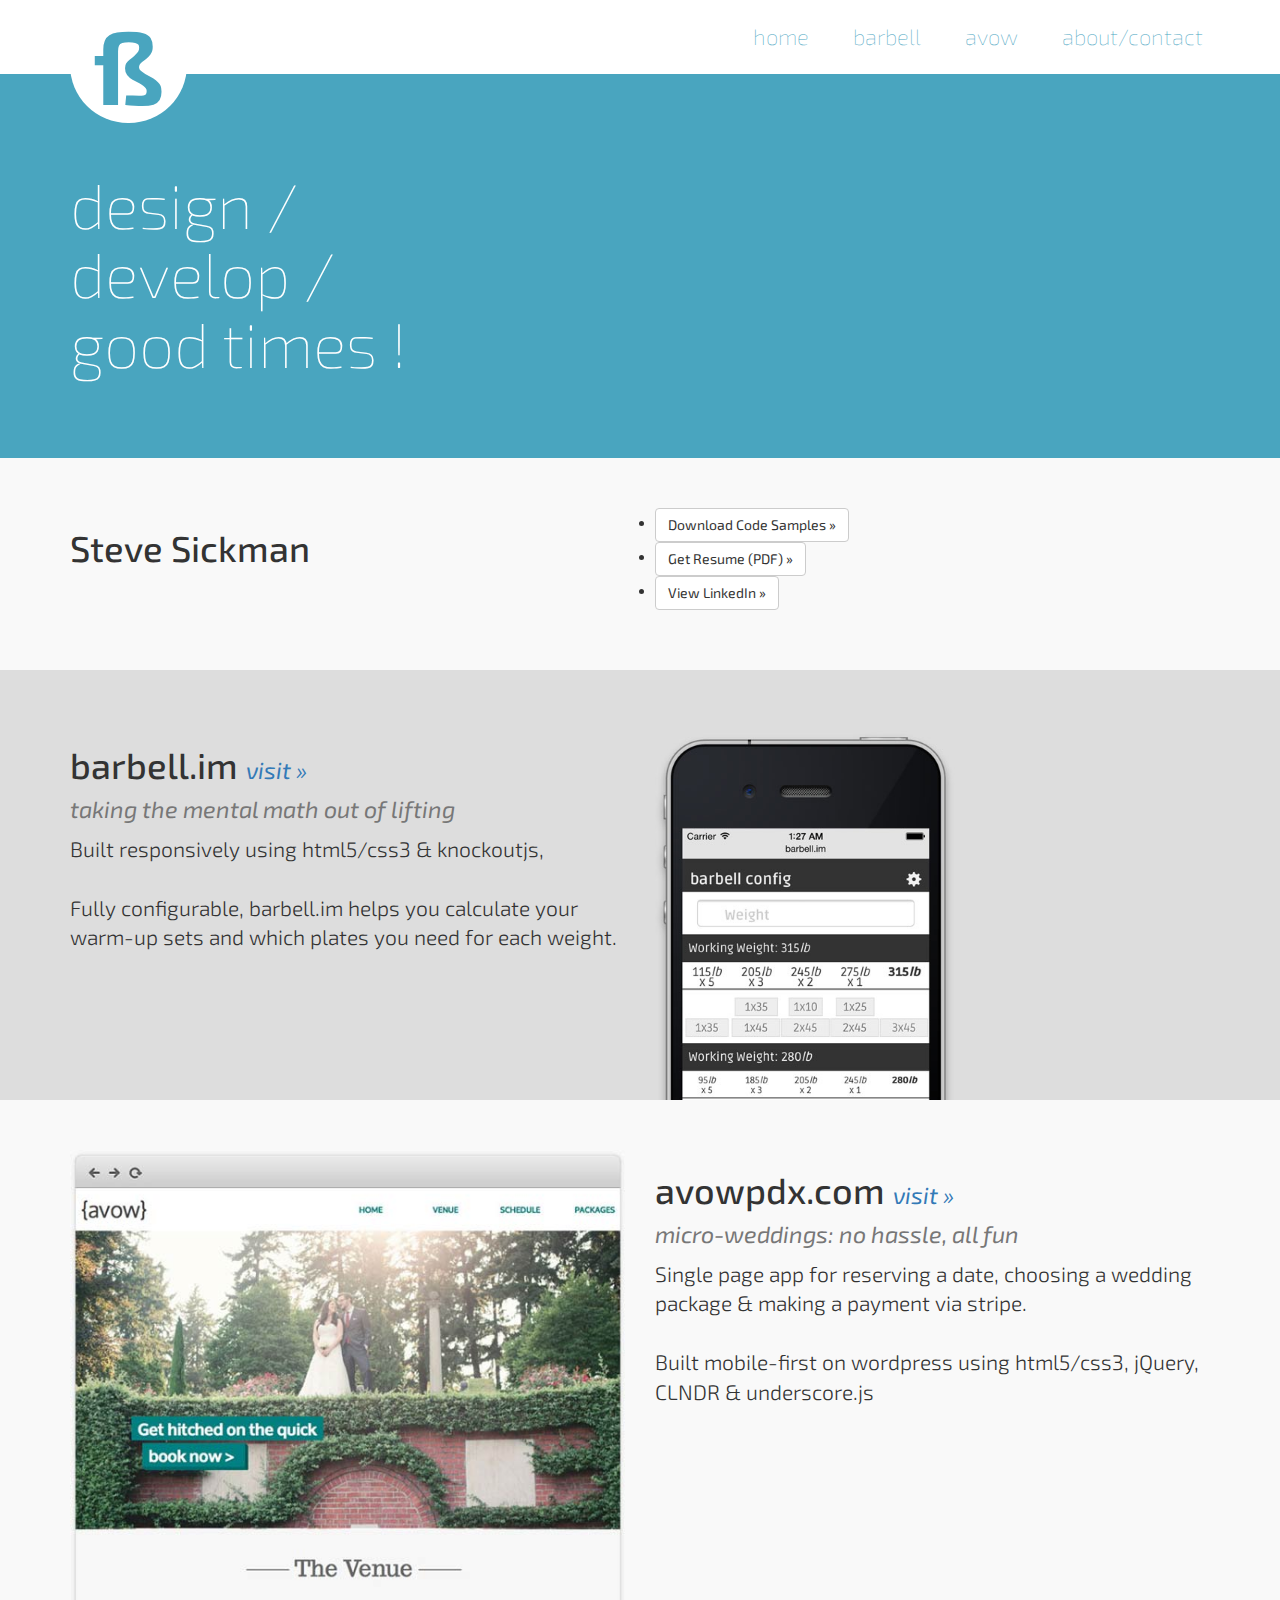
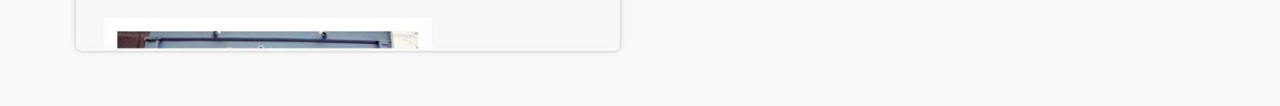
<file: index.html>
<!DOCTYPE html>
<html lang="en">
  <head>
	<meta charset="utf-8">
	<meta http-equiv="X-UA-Compatible" content="IE=edge">
	<meta name="viewport" content="width=device-width, initial-scale=1">
	<meta name="description" content="">
	<meta name="author" content="">
	<link rel="shortcut icon" href="../../assets/ico/favicon.ico">

	<title>Steve Sickman  | Portland Web Developer</title>

	<!-- Bootstrap core CSS -->
	<link href="//netdna.bootstrapcdn.com/bootstrap/3.1.1/css/bootstrap.min.css" rel="stylesheet">
	<link href='http://fonts.googleapis.com/css?family=Exo+2:100,100italic,800' rel='stylesheet' type='text/css'>
	<link href="/css/main.css" rel="stylesheet">


	<!-- Just for debugging purposes. Don't actually copy this line! -->
	<!--[if lt IE 9]><script src="../../assets/js/ie8-responsive-file-warning.js"></script><![endif]-->

	<!-- HTML5 shim and Respond.js IE8 support of HTML5 elements and media queries -->
	<!--[if lt IE 9]>
	  <script src="https://oss.maxcdn.com/libs/html5shiv/3.7.0/html5shiv.js"></script>
	  <script src="https://oss.maxcdn.com/libs/respond.js/1.4.2/respond.min.js"></script>
	<![endif]-->
  </head>

  <body id="body">

	<div class="navbar navbar-inverse1 navbar-fixed-top" role="navigation">
	  <div class="container">
		<div class="navbar-header">
		  <button type="button" class="navbar-toggle" data-toggle="collapse" data-target=".navbar-collapse">
			<span class="sr-only">Toggle navigation</span>
			<span class="icon-bar"></span>
			<span class="icon-bar"></span>
			<span class="icon-bar"></span>
		  </button>
		  <a class="navbar-brand" id="logo" href="#body">&szlig;</a>
		 <!--  <a class="navbar-brand" href="#body">steve sickman</a> -->
		</div>
		<div class="collapse navbar-collapse">
		  <ul class="nav navbar-nav navbar-right">
			<li><a href="#body">Home</a></li>
			<li><a href="#barbell">Barbell</a></li>
			<li><a href="#avow">Avow</a></li>
			<li><a href="#contact">About/Contact</a></li>
		  </ul>
		</div><!--/.nav-collapse -->
	  </div>
	</div>

  
	<!-- Main jumbotron for a primary marketing message or call to action -->
	<div class="jumbotron radial nav-margin-adjust">
	  <div class="container">
	  
			 <h1>
			 	design&nbsp;/<br>
				  develop&nbsp;/<br>
				  good&nbsp;times&nbsp;!<br>
			 </h1>
		</div>
	</div>
	
	<section id="contact">
		 <div class="container">
		   <div class="row">
			 <div class="col-sm-6">
				 <h1>Steve Sickman</h1>
			 </div>
			 <ul class="col-sm-6">
			   <li><a class="btn btn-default" href="/steve-sickman-code-samples.zip" role="button">Download Code Samples &raquo;</a></li>
			   <li><a class="btn btn-default" href="/steve-sickman-resume.pdf" role="button">Get Resume (PDF) &raquo;</a></li>
			   <li><a class="btn btn-default" href="//www.linkedin.com/pub/steven-sickman/79/106/400/" role="button">View LinkedIn &raquo;</a></li>
			 </ul>
		   </div>

		</div> <!-- /container -->
	</section>
	
	<section class="barbell project" id="barbell">
		<div class="container">
			<div class="row">
				
				<div class="col-sm-6">
					<h1>
						barbell.im <small><a class="italic" href="http://barbell.im">visit &raquo;</a></small>
						<br><small class="italic">taking the mental math out of lifting</small>
					</h1>
				</div>
				<div class="col-sm-6 ss1-container pull-right no-pull-on-collapse">
					<img src="/img/barbell-im-weight-configurator-screenshot-iphone.jpg">
				</div>				
				<div class="col-sm-6 pull-left no-pull-on-collapse">
					<p class="lead">
						Built responsively using html5/css3 &amp;&nbsp;knockoutjs, 
						<br><br>
						Fully configurable, barbell.im helps you calculate your warm-up sets and which plates you need for each weight.
					</p>	
				</div>
				
			</div>
		</div>
	</section>
	
	
	<section class="avow project" id="avow">
		<div class="container">
			<div class="row">
				
				<div class="col-sm-6 pull-right no-pull-on-collapse">
					<h1>
						avowpdx.com <small><a class="italic" href="https://avowpdx.com">visit &raquo;</a></small>
						<br><small class="italic">micro-weddings: no hassle, all fun</small>
					</h1>
				</div>
				<div class="col-sm-6 ss2-container pull-left no-pull-on-collapse">
					<img src="/img/avow-pdx-micro-weddings-screenshot.jpg">
				</div>				
				<div class="col-sm-6 pull-right no-pull-on-collapse">
					<p class="lead">
						Single page app for reserving a date, choosing a wedding package &amp; making a payment via stripe. 
						<br><br>
						Built mobile-first on wordpress using html5/css3, jQuery, CLNDR &amp&nbsp;underscore.js
					</p>	
				</div>
				
			</div>
		</div>
	</section>
	
	

	<!-- Bootstrap core JavaScript
	================================================== -->
	<!-- Placed at the end of the document so the pages load faster -->
	<script src="https://ajax.googleapis.com/ajax/libs/jquery/1.11.0/jquery.min.js"></script>
	<script src="//netdna.bootstrapcdn.com/bootstrap/3.1.1/js/bootstrap.min.js"></script>
	<script src="/js/main.js"></script>
  </body>
</html>
</file>
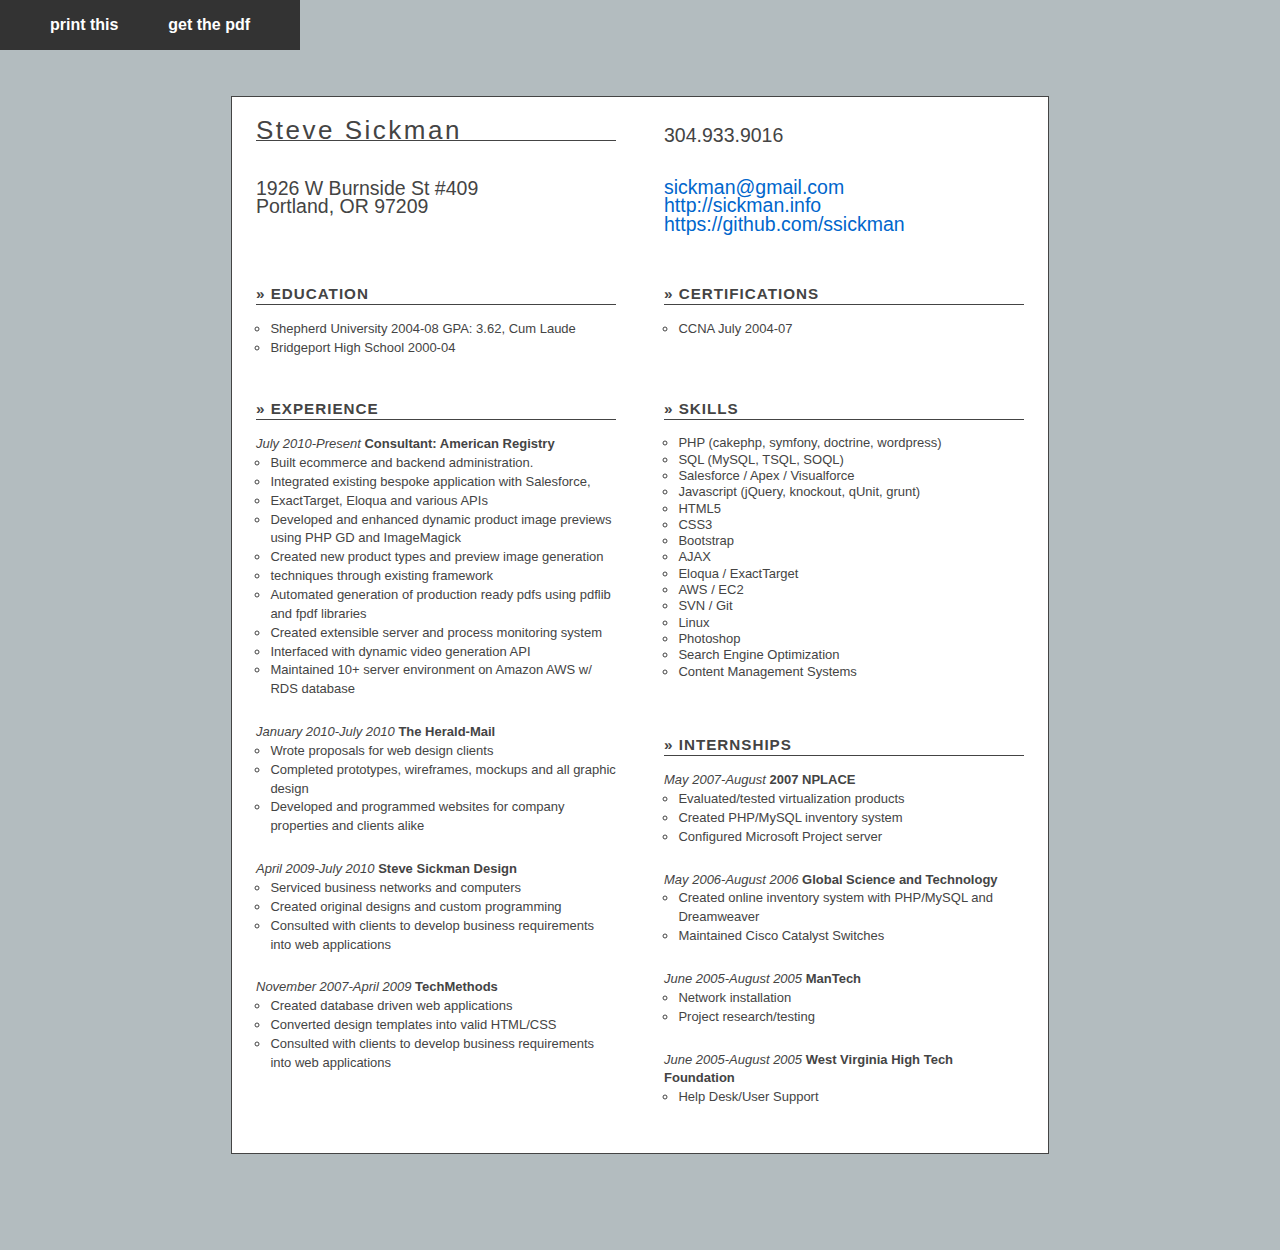
<file: resume/index.html>
<!DOCTYPE html>

<html>
<head>
	<meta name="verify-v1" content="gtRMHAg7AhGBcqZQy3r5AIOu5DbG/2kriH0ity3HziM=">
	<meta http-equiv="Content-Type" content="text/html; charset=US-ASCII">
		
	<title>steve sickman - resume</title>
	
	<link rel="icon" type="image/gif" href=".../favicon.gif">
	<link href="style.css" rel="stylesheet" type="text/css" media="all">
	<link href="print.css" rel="stylesheet" type="text/css" media="print">
	

</head>
<body>
	<div id="download-bar">
		<a href="#" onclick="window.print()" title="requires javascript" class="print">print this</a>
		<a href="steve-sickman-resume.pdf" title="download a pdf copy of steve sickman's resume" class="pdf">get the pdf</a>
	</div>

	<div id="page" class="sans-serif">
			<h1 class="col1 header">Steve Sickman</h1>
			<h2 class="col1 address header">1926 W Burnside St #409<br>Portland, OR 97209</h2>
			<h2 class="col2 header phone">304.933.9016</h2>
			<h2 class="col2 header email">
				<a href="mailto:steve@sickman.info">sickman@gmail.com</a><br>
				<a href="http://sickman.info">http://sickman.info</a><br>
				<a href="https://github.com/ssickman">https://github.com/ssickman</a>
			</h2>

			<div class="col1 row1">
				<h3 class="clear">&raquo; Education</h3>
				<ul class="list-heading-align">
					<li>Shepherd University 2004-08 GPA: 3.62, <span class="italic">Cum Laude</span></li>
					<li>Bridgeport High School 2000-04</li>
				</ul>
			</div>
			
			<div class="col2 row2">
				<h3>&raquo; Skills</h3>
				<ul class="list-heading-align skills">
					<li>PHP (cakephp, symfony, doctrine, wordpress)</li> 
					<li>SQL (MySQL, TSQL, SOQL)</li> 
					<li>Salesforce / Apex / Visualforce</li>
					<li>Javascript (jQuery, knockout, qUnit, grunt)</li> 
					<li>HTML5</li> 
					<li>CSS3</li>
					<li>Bootstrap</li>
					<li>AJAX</li>
					<li>Eloqua / ExactTarget</li>
					<li>AWS / EC2</li>
					<li>SVN / Git</li>
					<li>Linux</li>
					<li>Photoshop</li>
					<li>Search Engine Optimization</li> 
					<li>Content Management Systems</li> 
					
				</ul>
			</div>

		<div class="col1 row2 h1ide">
			<h3 class="experience clear">&raquo; Experience</h3>
			
			<div class="job">
				<h4 class="date">July 2010-Present</h4> <h4 class="company">Consultant: American Registry</h4>
				<ul>
<li>Built ecommerce and backend administration.</li>
<li>Integrated existing bespoke application with Salesforce,</li>
<li>ExactTarget, Eloqua and various APIs</li>
<li>Developed and enhanced dynamic product image previews using PHP GD and ImageMagick</li>
<li>Created new product types and preview image generation</li>
<li>techniques through existing framework</li>
<li>Automated generation of production ready pdfs using pdflib and fpdf libraries</li>
<li>Created extensible server and process monitoring system</li>
<li>Interfaced with dynamic video generation API</li>
<li>Maintained 10+ server environment on Amazon AWS w/ RDS database</li>
				</ul>
			</div>
			
			<div class="job">
				<h4 class="date">January 2010-July 2010</h4> <h4 class="company">The Herald-Mail</h4>
				<ul>
					<li>Wrote proposals for web design clients</li>
					<li>Completed prototypes, wireframes, mockups and all graphic design</li> 
					<li>Developed and programmed websites for company properties and clients alike</li>
				</ul>
			</div>
			
			<div class="job">
				<h4 class="date">April 2009-July 2010</h4> <h4 class="company">Steve Sickman Design</h4>
				<ul>
					<li>Serviced business networks and computers</li>
					<li>Created original designs and custom programming</li> 
					<li>Consulted with clients to develop business requirements into web applications</li>
				</ul>
			</div>
			
			<div class="job">
				<h4 class="date">November 2007-April 2009</h4> <h4 class="company">TechMethods</h4>
				<ul>
					<li>Created database driven web applications</li>
					<li>Converted design templates into valid HTML/CSS</li> 
					<li>Consulted with clients to develop business requirements into web applications</li>
				</ul>
			</div>
		</div>
		<div class="col2 row3 h1ide">
			<h3 class="experience clear">&raquo; Internships</h3>
			<div class="job">
				<h4 class="date">May 2007-August</h4> 
				<h4 class="company">2007 NPLACE</h4> 
				<ul>
					<li>Evaluated/tested virtualization products</li> 
					<li>Created PHP/MySQL inventory system</li> 
					<li>Configured Microsoft Project server</li> 
				</ul>
			</div>
			
			<div class="job">
				<h4 class="date">May 2006-August 2006</h4> 
				<h4 class="company">Global Science and Technology</h4>
				<ul>
					<li>Created online inventory system with PHP/MySQL and Dreamweaver</li> 
					<li>Maintained Cisco Catalyst Switches</li> 
				</ul>
			</div>
			
			<div class="job">
				<h4 class="date">June 2005-August 2005</h4> 
				<h4 class="company">ManTech</h4> 
				<ul>
					<li>Network installation</li> 
					<li>Project research/testing</li> 
				</ul>
			</div>
			
			<div class="job">
				<h4 class="date">June 2005-August 2005</h4> 
				<h4 class="company">West Virginia High Tech Foundation</h4> 
				<ul>
					<li>Help Desk/User Support</li> 
				</ul>
			</div>
		</div>
		
		<div class="col2 row1 h1ide">					
			<h3 class="clear">&raquo; Certifications</h3>
			<ul class="floatLI list-heading-align">
				<li>CCNA July 2004-07</li>
			</ul>
		</div>
		
	</div>
	
</body>	
</html>
</file>
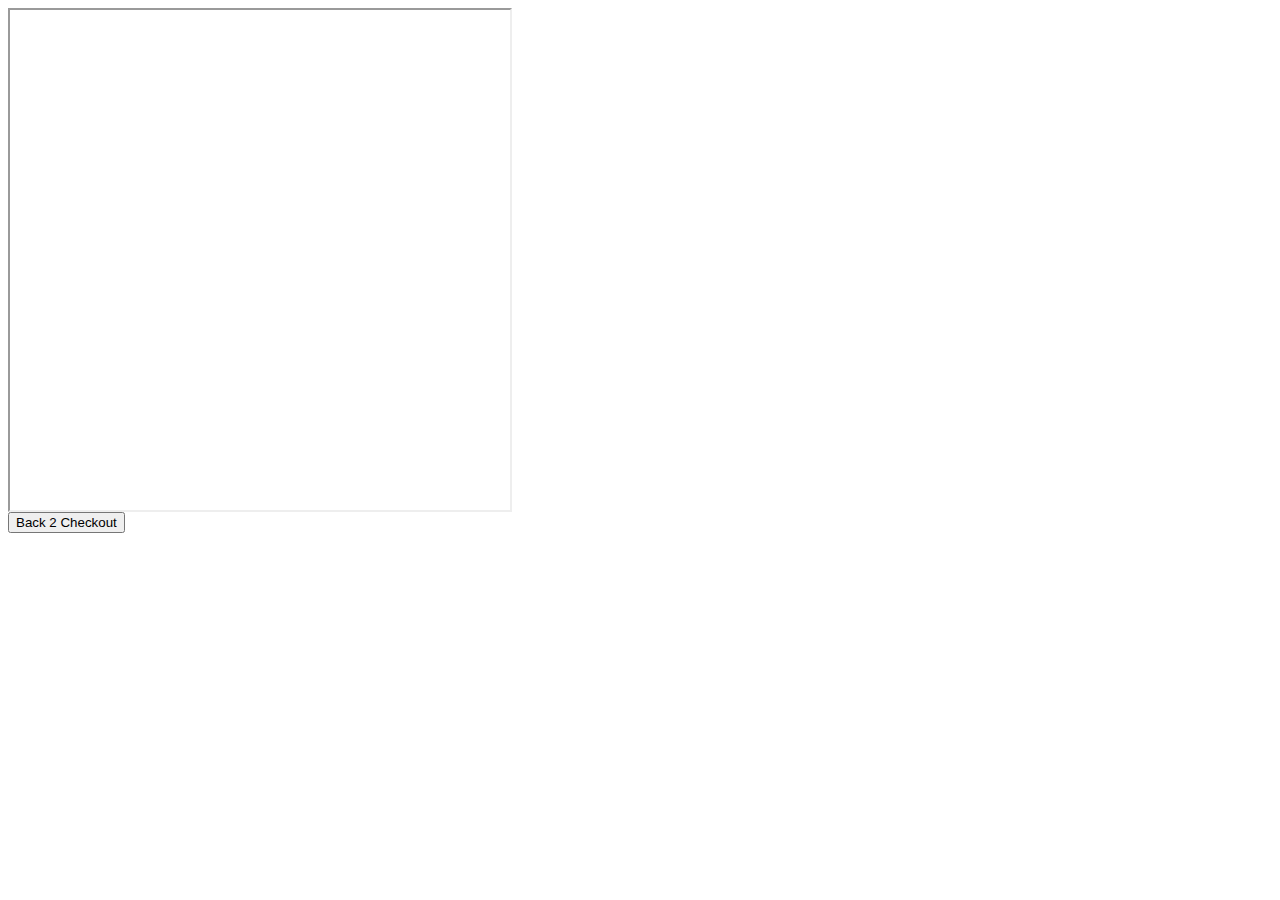
<file: paymenttest.html>
<html>
    <head>
    <title>Payemnt HPF Page</title>
    <!-- Javascript function handling the Paymentech Response functions -->
    <script src="HPFscripts.js" type="text/javascript"></script>
        
    <script type="text/javascript">
        function setiframeSRC(src){
            console.log('here');
            /// Retrieving the request value passed/posted from the Checkout page.
            var request = "https://www.chasepaymentechhostedpay-var.com/hpf/1_1?uID=" + src;
            document.getElementById('paymentechiframe').src = request;
          }
    </script>
        
 </head>

<body onload="">
    
    <form id="paymentForm" name="paymentForm" >
        <!-- <iframe> for Paymentech Hosted Page Form -->
        <iframe id="paymentechiframe" src="" width="500" height="500" border="1"></iframe>
        
        <!-- Hidden control set with uID value passed from Checkout Process Page. -->
        <input type="hidden" id="hdnHPFuID" name="hdnHPFuID" value='uID=AD4BEEAAC8F81B6FC8129FB18D3F3497'/>
        <!-- Hidden control for Response -->
        <input type="hidden" id="hdnhostedSecureID" name="hdnhostedSecureID" value='cpt703505556937SB'/>
        <input type="hidden" id="hdnhostedSecureAPIToken" name="hdnhostedSecureAPIToken" value='610076924f1f81a666c2c1b338f4c685'/>
        
        <br> <input type="button" value="Back 2 Checkout" onClick="javascript:location.href='CheckoutPage.asp'" />
    </form>
    
</body>
</html>
</file>
<file: css/main.css>
body{
	background: #ddd;
	font-family: "Exo 2","Helvetica Neue",Helvetica,Arial,sans-serif;
}

body, .jumbotron h1, .jumbotron .h1{
	font-weight: lighter !important;
}

section > .container{
	padding-top: 50px;
	padding-bottom: 50px;
}
section:nth-child(odd) {
	background: #f9f9f9;
}

.navbar{
	background: white;
}

.navbar-nav > li > a {
    font-size: 22px;
    padding: 1.2em 1em;
    text-transform: lowercase;
    color: #49A5BF;
	text-align: center;
} .navbar-nav > li > a:hover{
	
} .navbar-nav > li > a:focus{
	outline: 0;
	border: 0;
}

.navbar-toggle{
	border-color: #93cede;
}.navbar-toggle .icon-bar {
	background: #93cede;
}

#logo {
    background: none repeat scroll 0 0 #FFFFFF;
    border-radius: 64px;
    color: #222222;
    color: #49a5bf;
    display: block;
    top: 7px;
    font-size: 100px;
    font-weight: bold;
    height: auto !important;
    line-height: 70px;
    padding: 23px;
    position: absolute;
    margin-left: 0;
    z-index: 100;
	/*
border-bottom: 1px solid #93cede;
	border-bottom: 1px solid rgba(72,165,191, .1);;
*/
}

.radial{
	background: #49a5bf; /* Old browsers */
	
}

.nav-margin-adjust{
	padding-top: 150px;
	padding-bottom: 70px;
}

.jumbotron{
	margin-bottom: 0;
}
.jumbotron h1{
	color: white;
}


section.barbell > .container{
	padding-top: 25px;
	padding-bottom: 0;
}
section.barbell h1 {
	margin-top: 50px;
} 
.ss1-container{
	height: 375px;
	overflow: hidden;
	position: relative;
	margin-top: 30px;
} .ss1-container img, .ss2-container img{
	width: 100%;
} .ss1-container img {
	max-width: 300px;
}


.italic{
	font-style: italic;
}


@media (max-width: 768px) {
	#logo{
		margin-left: 15px;
		font-size: 60px;
		line-height: 50px;
		margin-top: -15px;
		top: 0;
/* 		padding: 12px; */
	}

	.nav-margin-adjust{
		padding-top: 80px;
	}
	
	.no-pull-on-collapse{
		float: none !important;
		margin-bottom: 50px;
		max-width: 500px;
	}
	
	.ss1-container {
		height: auto;
		margin-bottom: 30px;
	} .ss1-container img {
		max-width: 200px;
	}
	
	section.avow > .container{
		padding-bottom: 0;
	}

}
</file>
<file: resume/style.css>
body{
	background:#B3BCBF;
	/* font-size:.125in; */
	font-size:13px;
	width:8.5in;
	height:11in;
	margin:1in auto;
	border:1px solid;
	font-family: Helvetica,Arial,sans-serif;
	color:#444;
	line-height: 145%;
	
}

#page{
	background:white;
	/* padding:.25in; */
	height:11in;
	position:relative;
}

#download-bar{
	position:fixed;
	top:0;
	left:0;
	width:300px;
	margin:0 auto;
	height:50px;
	background:#333;
	color:white;
	z-index:200;
	-moz-border-radius-bottomright:5px;
}

#download-bar a{
	line-height:50px;
	color:white;
	text-decoration:none;
	font-weight:bold;
	position:absolute;
	font-size:16px;
	outline:0;
}

#download-bar a:hover{
	color:lightBlue;
	font-style:italic;
}

#download-bar a.print{ left:50px; }
#download-bar a.pdf{ right:50px; }

h1.header, h2.header, h3.header{
	font-weight:lighter;
}

.header{
	top:.25in;
	font-family: arial;
	margin:0;
}

h1.header{
	letter-spacing:.026in;
	border-bottom:1px solid;
}

.address{
	position:absolute;
	top:.85in;
}

.email{
	top:.84in;
} .email a{ color:#0066cc; text-decoration:none; }

.email a:hover{
	text-decoration:underline;
}

.phone{
	top:.3in;
}

.col1, .col2{
	width:3.75in;
	position:absolute;
}

.col1{
	left:.25in;
}

.col2{
	right:.25in;
}

.row1{
	top:1.8in;
}

.row2{
	top:3.0in;
}

.row3{
	top:6.5in;
}

.hide{
	display:none;
}

#page h3{
	letter-spacing:1px;
	text-transform:uppercase;
/* 	padding-left:.125in; */
	border-bottom:1px solid;


}

.skills{
	line-height:.17in;
}

.job{
	margin-bottom:.25in;
}

.job ul, .list-heading-align{
	padding-left:.15in;
	list-style:outside circle;
	margin-top:0in;
}

.job ul li{
	float:none;
}

.date, .company{
	width:2in;
	display:inline;
}

.date{
	font-weight:lighter;
	font-style:italic;
}
.company{

}
</file>
<file: resume/print.css>
body{
	margin:0;
	color:black;
	background:white;
	border:none;
	height:auto;
}

#page{
	height:auto;
}

.col1{
	left:0;
}

.col2{
	right:0;
}


#download-bar{
	display:none;
}

.email a{
	color:black;
}
</file>
